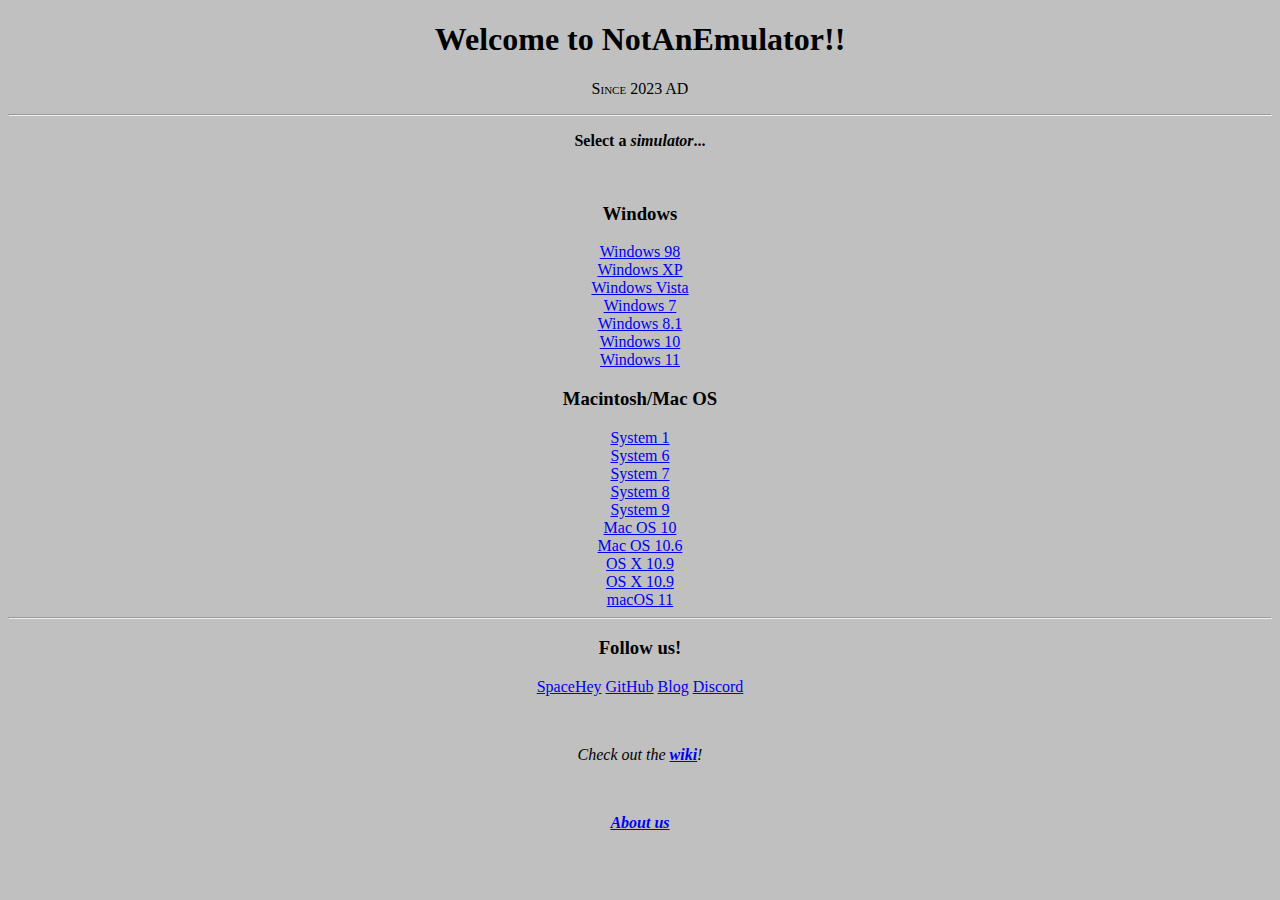
<file: index.html>
<!DOCTYPE html>
<html>
  <head>
      <title>NotAnEmulator</title>
      <link href="/style.css" rel="stylesheet" type="text/css" media="all">
  </head>
  <body>
    <h1 align="center">Welcome to NotAnEmulator!!</h1>
    <p align="center" style="font-variant: small-caps;">Since 2023 AD</p>
    <hr>
    <p align="center"><b>Select a <i>simulator</i>...</b></p><br>
    <div align="center">
      <h3>Windows</h3>
      <a href="/windows-98">Windows 98</a><br>
      <a href="/windows-xp">Windows XP</a><br>
      <a href="/windows-vista">Windows Vista</a><br>
      <a href="/windows-7">Windows 7</a><br>
      <a href="/windows-8.1">Windows 8.1</a><br>
      <a href="/windows-10">Windows 10</a><br>
      <a href="/windows-11">Windows 11</a><br>
      <h3>Macintosh/Mac OS</h3>
      <a href="/system-1">System 1</a><br>
      <a href="/system-6">System 6</a><br>
      <a href="/system-7">System 7</a><br>
      <a href="/system-8">System 8</a><br>
      <a href="/system-9">System 9</a><br>
      <a href="/mac-os-10">Mac OS 10</a><br>
      <a href="/mac-os-10.6">Mac OS 10.6</a><br>
      <a href="/os-x-10.9">OS X 10.9</a><br>
      <a href="/os-x-10.9">OS X 10.9</a><br>
      <a href="/mac-os-11">macOS 11</a><br>
    </div>
    <hr>
    <h3 align="center">Follow us!</h3>
    <p align="center"><a href="https://groups.spacehey.com/notanemulator">SpaceHey</a>&nbsp;<a href="https://github.com/NotAnEmulator">GitHub</a>&nbsp;<a href="/blog">Blog</a>&nbsp;<a href="https://discord.com/invite/yejFrcVC3R">Discord</a></p><br>
    <p align="center"><i>Check out the <a href="/wiki"><b>wiki</b></a>!</i></p><br>
    <p align="center"><a href="/about"><i><b>About us</b></i></a></p>
  </body>
</html>
</file>
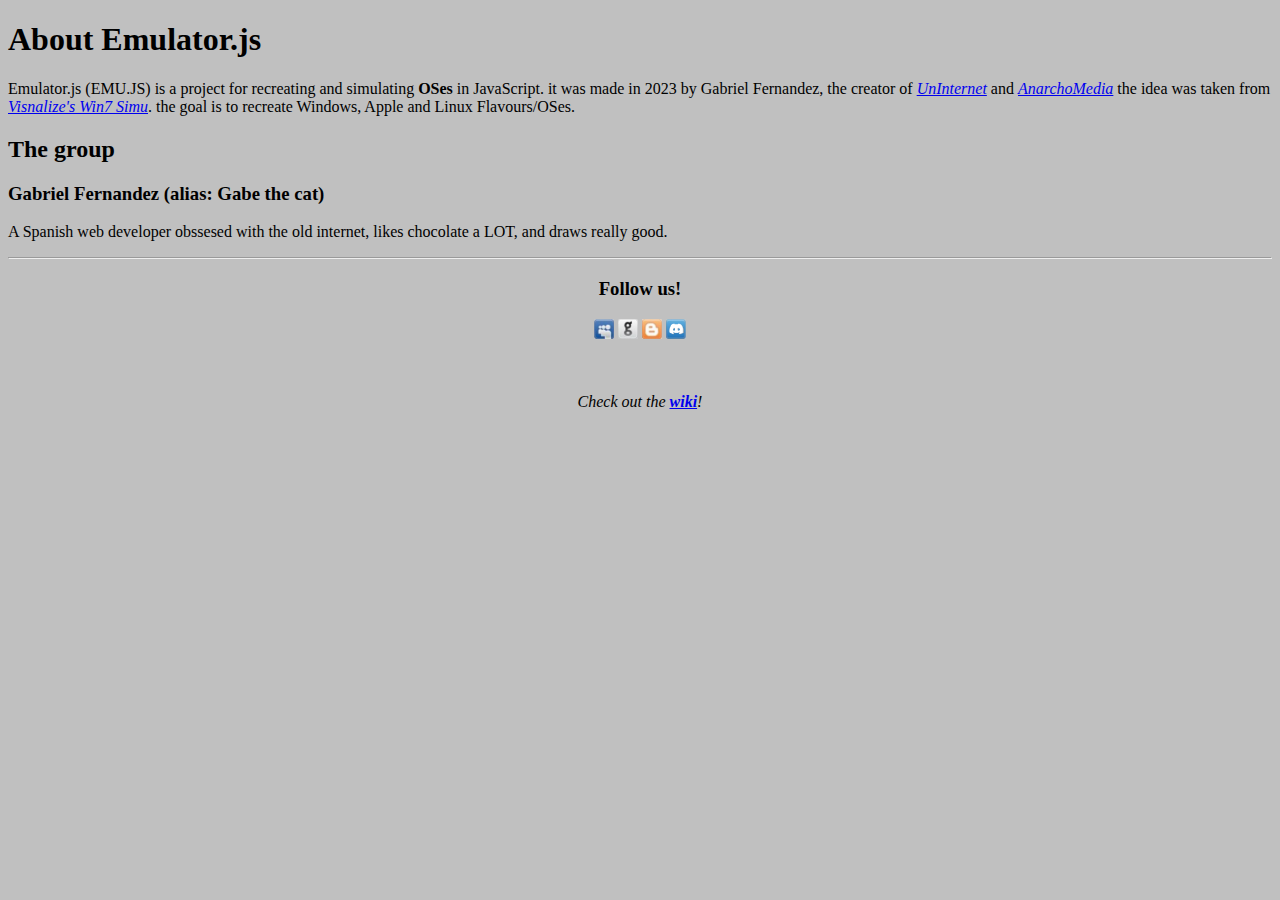
<file: about.html>
<!DOCTYPE html>
<html>
  <head>
      <title>Emulator.js - About EMU.JS</title>
      <link href="/style.css" rel="stylesheet" type="text/css" media="all">
  </head>
  <body>
    <h1>About Emulator.js</h1>
    <p>Emulator.js (EMU.JS) is a project for recreating and simulating <b>OSes</b> in JavaScript. it was made in 2023 by Gabriel Fernandez, the creator of <a href="https://uninternet.github.io"><i>UnInternet</i></a> and <a href="https://anarchomedia.github.io"><i>AnarchoMedia</i></a> the idea was taken from <a href="https://win7simu.visnalize.com/"><i>Visnalize's Win7 Simu</i></a>. the goal is to recreate Windows, Apple and Linux Flavours/OSes.</p>
    <h2>The group</h2>
    <h3>Gabriel Fernandez (alias: Gabe the cat)</h3>
    <p>A Spanish web developer obssesed with the old internet, likes chocolate a LOT, and draws really good.</p>
    <hr>
    <h3 align="center">Follow us!</h3>
    <p align="center"><a href="https://groups.spacehey.com/emulator-js"><img src="/assets/img/spacehey.png" width="20px" height="20px"></a>&nbsp;<a href="https://github.com/Emulator-js"><img src="/assets/img/github.png" width="20px" height="20px"></a>&nbsp;<a href="https://emulator-js.blogspot.com/"><img src="/assets/img/blogger.png" width="20px" height="20px"></a>&nbsp;<a href="https://discord.com/invite/yejFrcVC3R"><img src="/assets/img/discord.png" width="20px" height="20px"></a></p><br>
    <p align="center"><i>Check out the <a href="https://github.com/Emulator-js/Emulator-js.github.io/wiki"><b>wiki</b></a>!</i></p>
  </body>
</html>
</file>
<file: style.css>
body {
  font-family: Serif;
  background-color: silver;
}
</file>
